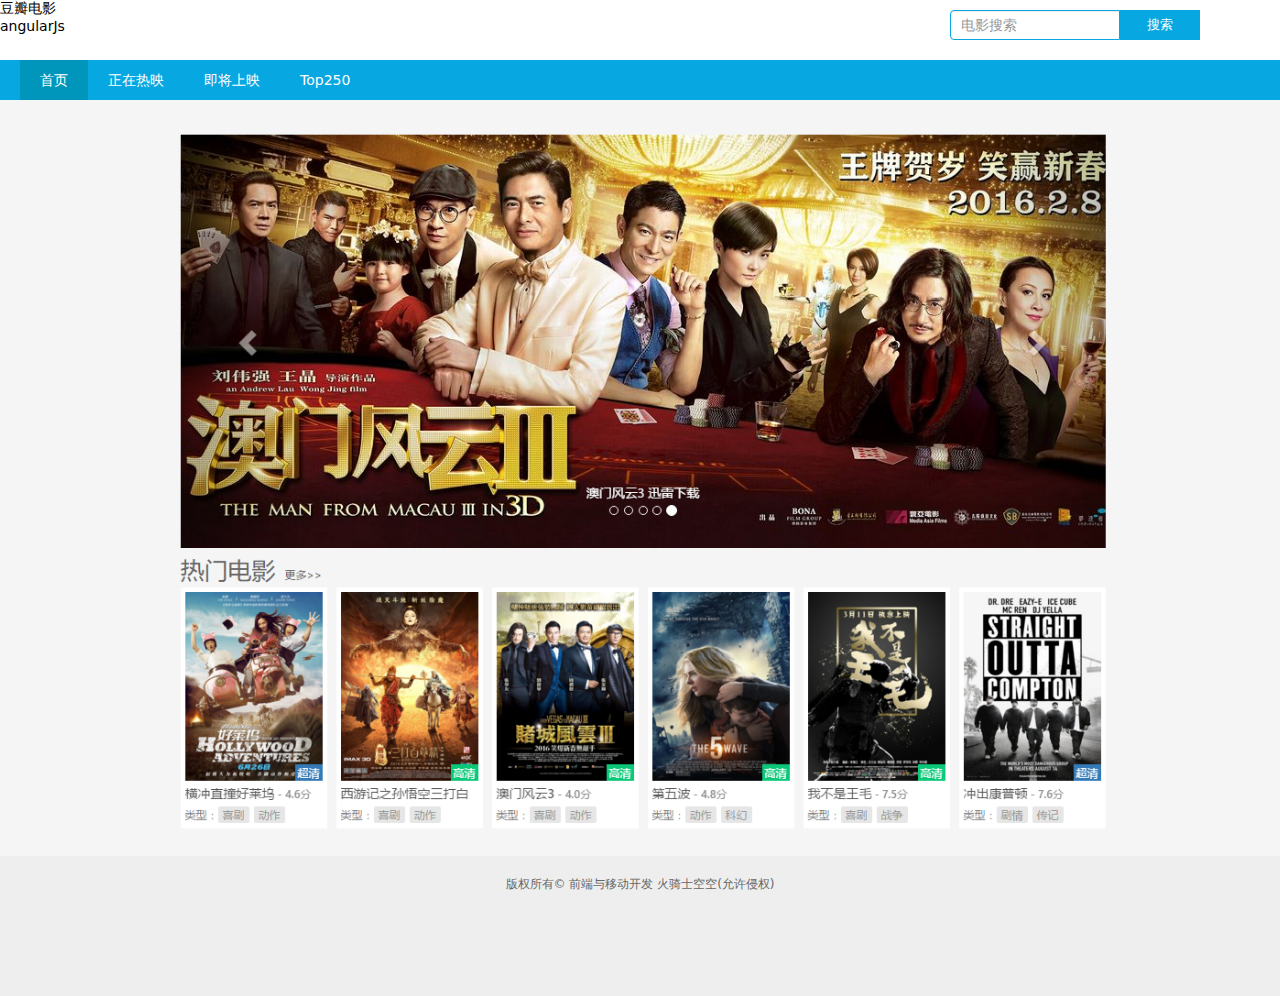
<file: moviecat-template/app/index.html>
<!DOCTYPE html>
<html lang="en">

<head>
    <meta charset="UTF-8">
    <title>电影展示</title>
    <link rel="stylesheet" type="text/css" href="assets/css/wap.css">
    <link rel="stylesheet" href="assets/css/reset.css">
</head>

<body ng-app="moviecat">
    <div class="top">
        <div class="header" ng-controller="mainController">
            <a href="#/home_page"><h1>豆瓣电影</h1> <p>angularJs</p></a>
            <div class="search">
                <form ng-submit="search()">
                    <input ng-model="query" class="my-input" type="text" placeholder="电影搜索">
                    <button type='submit'>搜索</button>
                </form>
            </div>
        </div>
        <nav class="nav">
            <ul>
                <!--li中添加 active 类样式，显示焦点状态。-->
                <li auto-active='active' ><a href="#/home_page">首页</a></li>
                <li auto-active='active' ><a href="#/in_theaters">正在热映</a></li>
                <li auto-active='active' ><a href="#/coming_soon">即将上映</a></li>
                <li auto-active='active' ><a href="#/top250">Top250</a></li>
            </ul>
        </nav>
    </div>
    <div class="container">

        <div ng-view></div>

        <!--电影列表开始-->
        
        
        <!--电影列表结束-->

        <!-- 电影详情开始 -->


        <!-- 电影详情结果 -->
        <!--其他-->
    </div>
    <footer class="footer">
        <div class="container">
            <p>版权所有&copy; 前端与移动开发 火骑士空空(允许侵权)</p>
        </div>
    </footer>
    <!-- 百各庄 -->
    <script src="assets/js/prefixfree.min.js"></script>
    <script src='../node_modules/angular/angular.js'></script>
    <script src='../node_modules/angular-route/angular-route.js'></script>
    <script src="../component/myService.js"></script>
    <script src='../homePage/module.js'></script>
    <script src='../movieList/module.js'></script>
    <script src='../move_detail/module.js'></script>
    <script src='../component/active.js'></script>
    <script src="app.js"></script>
</body>

</html>
</file>
<file: moviecat-template/app/assets/css/wap.css>
body {
    font-size: 14px;
    background: #F5F5F5;
}

.top {
    min-width: 1040px !important;
}

.top .header {
    background: #fff;
}

.top .header a {
    width: 150px;
    display: inline-block;
    height: 60px;
}

.top .header img {
    width: 100%;
    padding: 5px;
    box-sizing: border-box;
}

.top .header .search {
    margin: 10px 80px 0 0;
    float: right;
    width: 250px;
    height: 30px;
}

.top .header .search input {
    padding-left: 10px;
    border: none;
    width: 158px;
    height: 28px;
    float: left;
    border: 1px solid #07A7E1;
    font-size: 14px;
}

.top .header .search button {
    float: right;
    width: 80px;
    height: 30px;
    border: none;
    background: #07A7E1;
    color: #fff;
    cursor: pointer;
}

.top .nav {
    background: #07A7E1;
}

.top .nav ul {
    overflow: auto;
    color: #fff;
    padding-left: 20px;
}

.top .nav ul li {
    height: 40px;
    line-height: 40px;
    float: left;
}

.top .nav ul li.active {
    background: #0095bb;
}

.top .nav ul li a {
    display: block;
    padding: 0 20px;
    text-align: center;
}

.top .nav ul li a:hover {
    background: #0095bb;
}

.container {
    min-width: 1040px !important;
    background: #F5F5F5;
}

.container .list {
    margin: 0 auto;
    padding: 20px 25px;
}

.container .list ul {
    margin: 0 auto;
    width: 1080px;
    overflow: hidden;
}

.container .list ul li {
    margin: 12px 5px;
    padding: 4px;
    float: left;
    background: #fff;
    transition: all .3s;
}

.container .list ul li a {
    display: block;
}

.container .list ul li a img {
    width: 194px;
    height: 275.828px;
}

.container .list ul li .meta h4 {
    color: #555;
}

.container .list ul li .meta h4 span {
    display: inline-block;
    max-width: 100px;
    white-space: nowrap;
    overflow: hidden;
    text-overflow: ellipsis;
}

.container .list ul li .meta h4 em {
    float: right;
    display: inline-block;
    color: #8c8c8c;
}

.container .list ul li .meta .otherinfo {
    margin-top: 3px;
    color: #7E7E7E;
}

.container .list ul li .meta .otherinfo span {
    margin-left: 4px;
    padding: 1px 3px;
    color: #999;
    background: #e6e6e6;
    font-size: 12px;
}

.container .list ul li:hover {
    box-shadow: 0 10px 15px rgba(0, 0, 0, 0.4);
}

.container .list ul:after,
.container .list ul:after {
    content: ".";
    display: block;
    height: 0;
    clear: both;
    visibility: hidden;
}

.container .list .paging {
    text-align: center;
}

.container .list .paging .prev,
.container .list .paging .next {
    border: none;
    border-radius: 4px;
    background: #2aabd2;
    width: 100px;
    height: 40px;
    color: #fff;
    font-size: 14px;
    cursor: pointer;
}

.footer .container {
    padding: 20px 0;
    background: #eee;
    border-top: 1px #ccc;
    height: 100px;
    text-align: center;
    font-size: 12px;
    color: #666;
}


/*# sourceMappingURL=wap.css.map */

.cssload-wrap {
    position: absolute;
    margin: 0 auto 0;
    left: 50%;
    margin-left: -218px;
    transform: rotateX(75deg);
}

.cssload-circle {
    position: absolute;
    float: left;
    border: 1px solid white;
    animation: bounce 0.745s infinite ease-in-out alternate;
    -o-animation: bounce 0.745s infinite ease-in-out alternate;
    -ms-animation: bounce 0.745s infinite ease-in-out alternate;
    -webkit-animation: bounce 0.745s infinite ease-in-out alternate;
    -moz-animation: bounce 0.745s infinite ease-in-out alternate;
    border-radius: 100%;
    background: transparent;
    top: -73px;
    left: -73px;
}

.cssload-circle:nth-child(1) {
    margin: 0 288px;
    width: 10px;
    height: 10px;
    animation-delay: 50ms;
    -o-animation-delay: 50ms;
    -ms-animation-delay: 50ms;
    -webkit-animation-delay: 50ms;
    -moz-animation-delay: 50ms;
    z-index: -1;
    border: 1px solid rgba(255, 43, 0, 0.7);
}

.cssload-circle:nth-child(2) {
    margin: 0 283px;
    width: 19px;
    height: 19px;
    animation-delay: 100ms;
    -o-animation-delay: 100ms;
    -ms-animation-delay: 100ms;
    -webkit-animation-delay: 100ms;
    -moz-animation-delay: 100ms;
    z-index: -2;
    border: 1px solid rgba(255, 85, 0, 0.7);
}

.cssload-circle:nth-child(3) {
    margin: 0 278px;
    width: 29px;
    height: 29px;
    animation-delay: 150ms;
    -o-animation-delay: 150ms;
    -ms-animation-delay: 150ms;
    -webkit-animation-delay: 150ms;
    -moz-animation-delay: 150ms;
    z-index: -3;
    border: 1px solid rgba(255, 128, 0, 0.7);
}

.cssload-circle:nth-child(4) {
    margin: 0 273px;
    width: 39px;
    height: 39px;
    animation-delay: 200ms;
    -o-animation-delay: 200ms;
    -ms-animation-delay: 200ms;
    -webkit-animation-delay: 200ms;
    -moz-animation-delay: 200ms;
    z-index: -4;
    border: 1px solid rgba(255, 170, 0, 0.7);
}

.cssload-circle:nth-child(5) {
    margin: 0 268px;
    width: 49px;
    height: 49px;
    animation-delay: 250ms;
    -o-animation-delay: 250ms;
    -ms-animation-delay: 250ms;
    -webkit-animation-delay: 250ms;
    -moz-animation-delay: 250ms;
    z-index: -5;
    border: 1px solid rgba(255, 213, 0, 0.7);
}

.cssload-circle:nth-child(6) {
    margin: 0 263px;
    width: 58px;
    height: 58px;
    animation-delay: 300ms;
    -o-animation-delay: 300ms;
    -ms-animation-delay: 300ms;
    -webkit-animation-delay: 300ms;
    -moz-animation-delay: 300ms;
    z-index: -6;
    border: 1px solid rgba(255, 255, 0, 0.7);
}

.cssload-circle:nth-child(7) {
    margin: 0 258px;
    width: 68px;
    height: 68px;
    animation-delay: 350ms;
    -o-animation-delay: 350ms;
    -ms-animation-delay: 350ms;
    -webkit-animation-delay: 350ms;
    -moz-animation-delay: 350ms;
    z-index: -7;
    border: 1px solid rgba(212, 255, 0, 0.7);
}

.cssload-circle:nth-child(8) {
    margin: 0 253px;
    width: 78px;
    height: 78px;
    animation-delay: 400ms;
    -o-animation-delay: 400ms;
    -ms-animation-delay: 400ms;
    -webkit-animation-delay: 400ms;
    -moz-animation-delay: 400ms;
    z-index: -8;
    border: 1px solid rgba(170, 255, 0, 0.7);
}

.cssload-circle:nth-child(9) {
    margin: 0 249px;
    width: 88px;
    height: 88px;
    animation-delay: 450ms;
    -o-animation-delay: 450ms;
    -ms-animation-delay: 450ms;
    -webkit-animation-delay: 450ms;
    -moz-animation-delay: 450ms;
    z-index: -9;
    border: 1px solid rgba(128, 255, 0, 0.7);
}

.cssload-circle:nth-child(10) {
    margin: 0 244px;
    width: 97px;
    height: 97px;
    animation-delay: 500ms;
    -o-animation-delay: 500ms;
    -ms-animation-delay: 500ms;
    -webkit-animation-delay: 500ms;
    -moz-animation-delay: 500ms;
    z-index: -10;
    border: 1px solid rgba(85, 255, 0, 0.7);
}

.cssload-circle:nth-child(11) {
    margin: 0 239px;
    width: 107px;
    height: 107px;
    animation-delay: 550ms;
    -o-animation-delay: 550ms;
    -ms-animation-delay: 550ms;
    -webkit-animation-delay: 550ms;
    -moz-animation-delay: 550ms;
    z-index: -11;
    border: 1px solid rgba(43, 255, 0, 0.7);
}

.cssload-circle:nth-child(12) {
    margin: 0 234px;
    width: 117px;
    height: 117px;
    animation-delay: 600ms;
    -o-animation-delay: 600ms;
    -ms-animation-delay: 600ms;
    -webkit-animation-delay: 600ms;
    -moz-animation-delay: 600ms;
    z-index: -12;
    border: 1px solid rgba(0, 255, 0, 0.7);
}

.cssload-circle:nth-child(13) {
    margin: 0 229px;
    width: 127px;
    height: 127px;
    animation-delay: 650ms;
    -o-animation-delay: 650ms;
    -ms-animation-delay: 650ms;
    -webkit-animation-delay: 650ms;
    -moz-animation-delay: 650ms;
    z-index: -13;
    border: 1px solid rgba(0, 255, 43, 0.7);
}

.cssload-circle:nth-child(14) {
    margin: 0 224px;
    width: 136px;
    height: 136px;
    animation-delay: 700ms;
    -o-animation-delay: 700ms;
    -ms-animation-delay: 700ms;
    -webkit-animation-delay: 700ms;
    -moz-animation-delay: 700ms;
    z-index: -14;
    border: 1px solid rgba(0, 255, 85, 0.7);
}

.cssload-circle:nth-child(15) {
    margin: 0 219px;
    width: 146px;
    height: 146px;
    animation-delay: 750ms;
    -o-animation-delay: 750ms;
    -ms-animation-delay: 750ms;
    -webkit-animation-delay: 750ms;
    -moz-animation-delay: 750ms;
    z-index: -15;
    border: 1px solid rgba(0, 255, 128, 0.7);
}

.cssload-circle:nth-child(16) {
    margin: 0 214px;
    width: 156px;
    height: 156px;
    animation-delay: 800ms;
    -o-animation-delay: 800ms;
    -ms-animation-delay: 800ms;
    -webkit-animation-delay: 800ms;
    -moz-animation-delay: 800ms;
    z-index: -16;
    border: 1px solid rgba(0, 255, 170, 0.7);
}

.cssload-circle:nth-child(17) {
    margin: 0 210px;
    width: 166px;
    height: 166px;
    animation-delay: 850ms;
    -o-animation-delay: 850ms;
    -ms-animation-delay: 850ms;
    -webkit-animation-delay: 850ms;
    -moz-animation-delay: 850ms;
    z-index: -17;
    border: 1px solid rgba(0, 255, 213, 0.7);
}

.cssload-circle:nth-child(18) {
    margin: 0 205px;
    width: 175px;
    height: 175px;
    animation-delay: 900ms;
    -o-animation-delay: 900ms;
    -ms-animation-delay: 900ms;
    -webkit-animation-delay: 900ms;
    -moz-animation-delay: 900ms;
    z-index: -18;
    border: 1px solid rgba(0, 255, 255, 0.7);
}

.cssload-circle:nth-child(19) {
    margin: 0 200px;
    width: 185px;
    height: 185px;
    animation-delay: 950ms;
    -o-animation-delay: 950ms;
    -ms-animation-delay: 950ms;
    -webkit-animation-delay: 950ms;
    -moz-animation-delay: 950ms;
    z-index: -19;
    border: 1px solid rgba(0, 212, 255, 0.7);
}

.cssload-circle:nth-child(20) {
    margin: 0 195px;
    width: 195px;
    height: 195px;
    animation-delay: 1000ms;
    -o-animation-delay: 1000ms;
    -ms-animation-delay: 1000ms;
    -webkit-animation-delay: 1000ms;
    -moz-animation-delay: 1000ms;
    z-index: -20;
    border: 1px solid rgba(0, 170, 255, 0.7);
}

.cssload-circle:nth-child(21) {
    margin: 0 190px;
    width: 205px;
    height: 205px;
    animation-delay: 1050ms;
    -o-animation-delay: 1050ms;
    -ms-animation-delay: 1050ms;
    -webkit-animation-delay: 1050ms;
    -moz-animation-delay: 1050ms;
    z-index: -21;
    border: 1px solid rgba(0, 127, 255, 0.7);
}

.cssload-circle:nth-child(22) {
    margin: 0 185px;
    width: 214px;
    height: 214px;
    animation-delay: 1100ms;
    -o-animation-delay: 1100ms;
    -ms-animation-delay: 1100ms;
    -webkit-animation-delay: 1100ms;
    -moz-animation-delay: 1100ms;
    z-index: -22;
    border: 1px solid rgba(0, 85, 255, 0.7);
}

.cssload-circle:nth-child(23) {
    margin: 0 180px;
    width: 224px;
    height: 224px;
    animation-delay: 1150ms;
    -o-animation-delay: 1150ms;
    -ms-animation-delay: 1150ms;
    -webkit-animation-delay: 1150ms;
    -moz-animation-delay: 1150ms;
    z-index: -23;
    border: 1px solid rgba(0, 43, 255, 0.7);
}

.cssload-circle:nth-child(24) {
    margin: 0 175px;
    width: 234px;
    height: 234px;
    animation-delay: 1200ms;
    -o-animation-delay: 1200ms;
    -ms-animation-delay: 1200ms;
    -webkit-animation-delay: 1200ms;
    -moz-animation-delay: 1200ms;
    z-index: -24;
    border: 1px solid rgba(0, 0, 255, 0.7);
}

.cssload-circle:nth-child(25) {
    margin: 0 171px;
    width: 244px;
    height: 244px;
    animation-delay: 1250ms;
    -o-animation-delay: 1250ms;
    -ms-animation-delay: 1250ms;
    -webkit-animation-delay: 1250ms;
    -moz-animation-delay: 1250ms;
    z-index: -25;
    border: 1px solid rgba(42, 0, 255, 0.7);
}

.cssload-circle:nth-child(26) {
    margin: 0 166px;
    width: 253px;
    height: 253px;
    animation-delay: 1300ms;
    -o-animation-delay: 1300ms;
    -ms-animation-delay: 1300ms;
    -webkit-animation-delay: 1300ms;
    -moz-animation-delay: 1300ms;
    z-index: -26;
    border: 1px solid rgba(85, 0, 255, 0.7);
}

.cssload-circle:nth-child(27) {
    margin: 0 161px;
    width: 263px;
    height: 263px;
    animation-delay: 1350ms;
    -o-animation-delay: 1350ms;
    -ms-animation-delay: 1350ms;
    -webkit-animation-delay: 1350ms;
    -moz-animation-delay: 1350ms;
    z-index: -27;
    border: 1px solid rgba(127, 0, 255, 0.7);
}

.cssload-circle:nth-child(28) {
    margin: 0 156px;
    width: 273px;
    height: 273px;
    animation-delay: 1400ms;
    -o-animation-delay: 1400ms;
    -ms-animation-delay: 1400ms;
    -webkit-animation-delay: 1400ms;
    -moz-animation-delay: 1400ms;
    z-index: -28;
    border: 1px solid rgba(170, 0, 255, 0.7);
}

.cssload-circle:nth-child(29) {
    margin: 0 151px;
    width: 283px;
    height: 283px;
    animation-delay: 1450ms;
    -o-animation-delay: 1450ms;
    -ms-animation-delay: 1450ms;
    -webkit-animation-delay: 1450ms;
    -moz-animation-delay: 1450ms;
    z-index: -29;
    border: 1px solid rgba(212, 0, 255, 0.7);
}

.cssload-circle:nth-child(30) {
    margin: 0 146px;
    width: 292px;
    height: 292px;
    animation-delay: 1500ms;
    -o-animation-delay: 1500ms;
    -ms-animation-delay: 1500ms;
    -webkit-animation-delay: 1500ms;
    -moz-animation-delay: 1500ms;
    z-index: -30;
    border: 1px solid rgba(255, 0, 255, 0.7);
}

.disable {
    cursor: unset !important;
    background: #ccc !important;
}

.loading-box {
    position: absolute;
    background: rgba(100, 100, 100, 0.8);
    width: 100%;
    top: 0;
    left:0;
    bottom: 0;
    padding-top: 100px;
}


/*����*/

.spinner {
    margin: 100px auto;
    width: 100px;
    height: 80px;
    text-align: center;
    font-size: 20px;
}

.spinner > div {
    background-color: #669cf4;
    height: 100%;
    width: 12px;
    display: inline-block;
    -webkit-animation: sk-stretchdelay 1.2s infinite ease-in-out;
    animation: sk-stretchdelay 1.2s infinite ease-in-out;
}

.spinner .rect2 {
    -webkit-animation-delay: -1.1s;
    animation-delay: -1.1s;
}

.spinner .rect3 {
    -webkit-animation-delay: -1.0s;
    animation-delay: -1.0s;
}

.spinner .rect4 {
    -webkit-animation-delay: -0.9s;
    animation-delay: -0.9s;
}

.spinner .rect5 {
    -webkit-animation-delay: -0.8s;
    animation-delay: -0.8s;
}

@-webkit-keyframes sk-stretchdelay {
    0%,
    40%,
    100% {
        -webkit-transform: scaleY(0.4)
    }
    20% {
        -webkit-transform: scaleY(1.0)
    }
}

@keyframes sk-stretchdelay {
    0%,
    40%,
    100% {
        transform: scaleY(0.4);
        -webkit-transform: scaleY(0.4);
    }
    20% {
        transform: scaleY(1.0);
        -webkit-transform: scaleY(1.0);
    }
}

.my-input {
    color: #555;
    background-color: #fff;
    background-image: none;
    border: 1px solid #ccc;
    border-top-left-radius: 4px;
    border-bottom-left-radius: 4px;
    -webkit-box-shadow: inset 0 1px 1px rgba(0, 0, 0, .075);
    box-shadow: inset 0 1px 1px rgba(0, 0, 0, .075);
    -webkit-transition: border-color ease-in-out .15s, -webkit-box-shadow ease-in-out .15s;
    -o-transition: border-color ease-in-out .15s, box-shadow ease-in-out .15s;
    transition: border-color ease-in-out .15s, box-shadow ease-in-out .15s;
}

.my-input:focus {
    border-color: #66afe9;
    outline: 0;
    -webkit-box-shadow: inset 0 1px 1px rgba(0, 0, 0, .075), 0 0 8px rgba(102, 175, 233, .6);
    box-shadow: inset 0 1px 1px rgba(0, 0, 0, .075), 0 0 8px rgba(102, 175, 233, .6);
}

.my-input::-moz-placeholder {
    color: #999;
    opacity: 1;
}

.my-input:-ms-input-placeholder {
    color: #999;
}

.my-input::-webkit-input-placeholder {
    color: #999;
}

.my-input::-ms-expand {
    background-color: transparent;
    border: 0;
}

.detail {
    padding: 10px;
    width: 80%;
    margin: 0 auto;
    margin-top: 30px;
    background: #fff;
}

.detail h1 {
    font-size: 25px;
}

.detail h3 {
    margin: 10px auto;
    font-size: 16px;
}

.dt-info {
    margin-top: 15px;
    height: 285px;
    overflow: hidden;
}

.dti-i {
    float: left;
    width: 210px;
}

.dti-i img {
    width: 100%;
    cursor: pointer;
}

.dti-w {
    float: left;
    margin-left: 15px;
}

.dti-w p {
    margin: 20px 0;
}

.dti-w strong {
    font-weight: 600;
}

.list img {
    width: 100%;
}

// laoding2


#fountainG{
    position:relative;
    width:234px;
    height:28px;
    margin:auto;
}

.fountainG{
    position:absolute;
    top:200px;
    background-color:rgb(0,0,0);
    width:28px;
    height:28px;
    animation-name:bounce_fountainG;
        -o-animation-name:bounce_fountainG;
        -ms-animation-name:bounce_fountainG;
        -webkit-animation-name:bounce_fountainG;
        -moz-animation-name:bounce_fountainG;
    animation-duration:1.5s;
        -o-animation-duration:1.5s;
        -ms-animation-duration:1.5s;
        -webkit-animation-duration:1.5s;
        -moz-animation-duration:1.5s;
    animation-iteration-count:infinite;
        -o-animation-iteration-count:infinite;
        -ms-animation-iteration-count:infinite;
        -webkit-animation-iteration-count:infinite;
        -moz-animation-iteration-count:infinite;
    animation-direction:normal;
        -o-animation-direction:normal;
        -ms-animation-direction:normal;
        -webkit-animation-direction:normal;
        -moz-animation-direction:normal;
    transform:scale(.3);
        -o-transform:scale(.3);
        -ms-transform:scale(.3);
        -webkit-transform:scale(.3);
        -moz-transform:scale(.3);
    border-radius:19px;
        -o-border-radius:19px;
        -ms-border-radius:19px;
        -webkit-border-radius:19px;
        -moz-border-radius:19px;
}

#fountainG_1{
    left:0;
    animation-delay:0.6s;
        -o-animation-delay:0.6s;
        -ms-animation-delay:0.6s;
        -webkit-animation-delay:0.6s;
        -moz-animation-delay:0.6s;
}

#fountainG_2{
    left:29px;
    animation-delay:0.75s;
        -o-animation-delay:0.75s;
        -ms-animation-delay:0.75s;
        -webkit-animation-delay:0.75s;
        -moz-animation-delay:0.75s;
}

#fountainG_3{
    left:58px;
    animation-delay:0.9s;
        -o-animation-delay:0.9s;
        -ms-animation-delay:0.9s;
        -webkit-animation-delay:0.9s;
        -moz-animation-delay:0.9s;
}

#fountainG_4{
    left:88px;
    animation-delay:1.05s;
        -o-animation-delay:1.05s;
        -ms-animation-delay:1.05s;
        -webkit-animation-delay:1.05s;
        -moz-animation-delay:1.05s;
}

#fountainG_5{
    left:117px;
    animation-delay:1.2s;
        -o-animation-delay:1.2s;
        -ms-animation-delay:1.2s;
        -webkit-animation-delay:1.2s;
        -moz-animation-delay:1.2s;
}

#fountainG_6{
    left:146px;
    animation-delay:1.35s;
        -o-animation-delay:1.35s;
        -ms-animation-delay:1.35s;
        -webkit-animation-delay:1.35s;
        -moz-animation-delay:1.35s;
}

#fountainG_7{
    left:175px;
    animation-delay:1.5s;
        -o-animation-delay:1.5s;
        -ms-animation-delay:1.5s;
        -webkit-animation-delay:1.5s;
        -moz-animation-delay:1.5s;
}

#fountainG_8{
    left:205px;
    animation-delay:1.64s;
        -o-animation-delay:1.64s;
        -ms-animation-delay:1.64s;
        -webkit-animation-delay:1.64s;
        -moz-animation-delay:1.64s;
}



@keyframes bounce_fountainG{
    0%{
    transform:scale(1);
        background-color:rgb(0,0,0);
    }

    100%{
    transform:scale(.3);
        background-color:rgb(255,255,255);
    }
}

@-o-keyframes bounce_fountainG{
    0%{
    -o-transform:scale(1);
        background-color:rgb(0,0,0);
    }

    100%{
    -o-transform:scale(.3);
        background-color:rgb(255,255,255);
    }
}

@-ms-keyframes bounce_fountainG{
    0%{
    -ms-transform:scale(1);
        background-color:rgb(0,0,0);
    }

    100%{
    -ms-transform:scale(.3);
        background-color:rgb(255,255,255);
    }
}

@-webkit-keyframes bounce_fountainG{
    0%{
    -webkit-transform:scale(1);
        background-color:rgb(0,0,0);
    }

    100%{
    -webkit-transform:scale(.3);
        background-color:rgb(255,255,255);
    }
}

@-moz-keyframes bounce_fountainG{
    0%{
    -moz-transform:scale(1);
        background-color:rgb(0,0,0);
    }

    100%{
    -moz-transform:scale(.3);
        background-color:rgb(255,255,255);
    }
}
</file>
